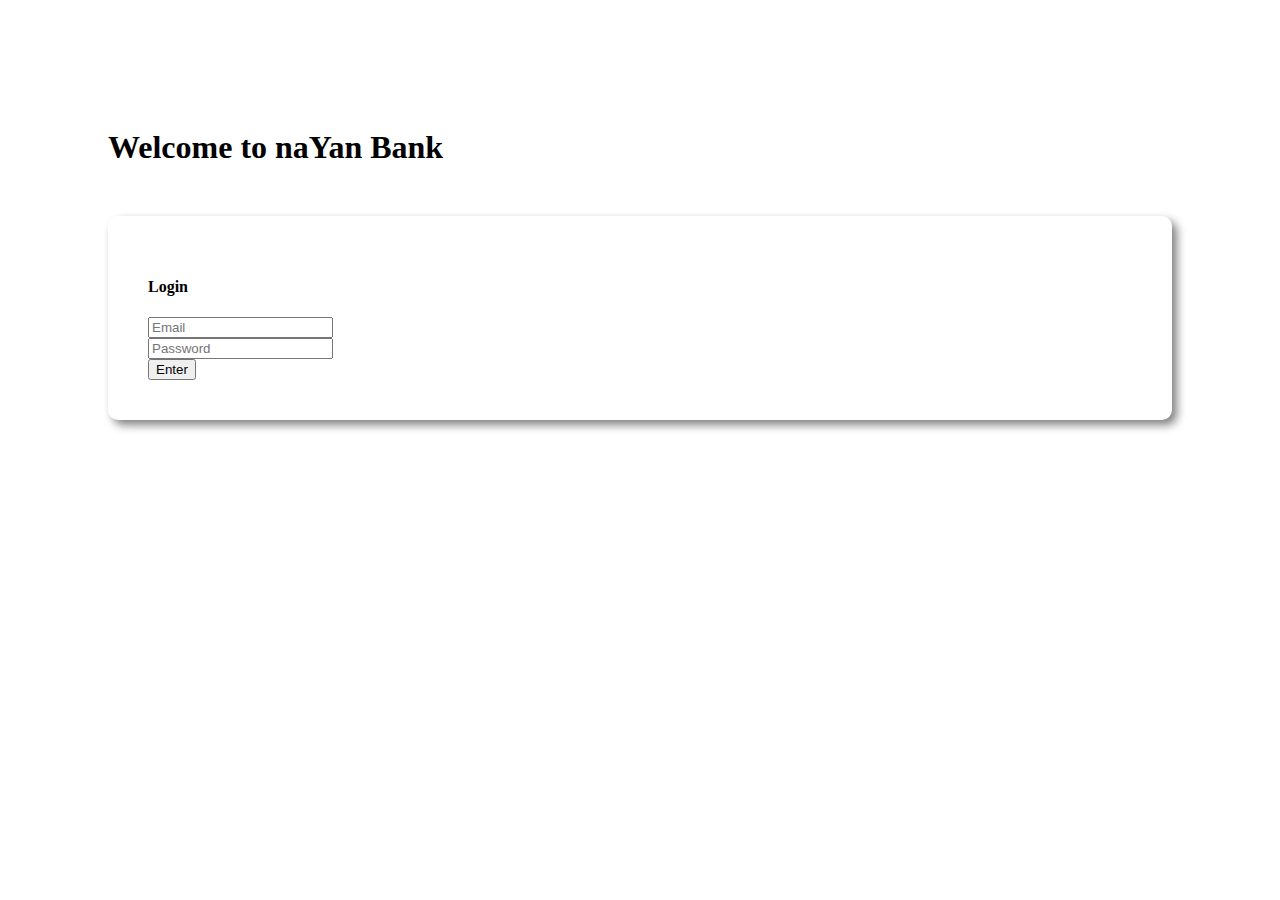
<file: index.html>
<!DOCTYPE html>
<html lang="en">
<head>
    <meta charset="UTF-8">
    <meta name="viewport" content="width=device-width, initial-scale=1.0">
    <title>naYan-bank</title>
    <link rel="stylesheet" href="style.css">
    <link href="https://cdn.jsdelivr.net/npm/bootstrap@5.0.0-beta1/dist/css/bootstrap.min.css" rel="stylesheet" integrity="sha384-giJF6kkoqNQ00vy+HMDP7azOuL0xtbfIcaT9wjKHr8RbDVddVHyTfAAsrekwKmP1" crossorigin="anonymous">
</head>
<body>
    <div id="login-area">
        <h1 class="text-center">Welcome to naYan Bank</h1>
       <div class="submit-area">
        <h4>Login</h4>
        <input class="form-control" type="text" placeholder="Email">
        <br>
        <input class="form-control" type="password" placeholder="Password">
        <br>
        <button id="login" class="btn btn-success">Enter</button>
       </div>
    </div>
    <div id="transaction-area">
        <div class="row g-4">
            <div class="col-md-4">
                <div class="deposit status">
                    <h5>Deposit</h5>
                    <h2>$ <span id="currentDeposit">00</span></h2>
                </div>
            </div>
            <div class="col-md-4">
                <div class="withdraw status">
                    <h5>Withdraw</h5>
                    <h2>$00</h2>
                </div>
            </div>
            <div class="col-md-4">
                <div class="balance status">
                    <h5>Balance</h5>
                    <h2>$ <span id="currentBalance">1240</span></h2>
                </div>
            </div>
        </div>

        <div class="row">
            <div class="col-md-6">
                <div class="submit-area">
                    <h4>Deposit</h4>
                    <input id="depositAmount" class="form-control" type="text" placeholder="$ amount you want to deposit">
                    <br>
                    <button id="addDeposit" class="btn btn-success">Deposit</button>
                </div>
            </div>
            <div class="col-md-6">
                <div class="submit-area">
                    <h4>Withdraw</h4>
                    <input class="form-control" type="text" placeholder="$ amount you want to withdraw">
                    <br>
                    <button class="btn btn-success">Withdraw</button>
                </div>
            </div>
        </div>
    </div>
    
    <script>
        // login button event handler 
        const loginBtn = document.getElementById('login');
        loginBtn.addEventListener('click', function(){
            const loginArea = document.getElementById('login-area');
            loginArea.style.display = 'none';
            const transactionArea = document.getElementById('transaction-area');
            transactionArea.style.display = 'block';
        })

        // deposit button event handler
        const depositBtn = document.getElementById('addDeposit');
        depositBtn.addEventListener('click', function(){
            const depositAmount = document.getElementById('depositAmount').value;
            const depositNumber = parseFloat(depositAmount);

            const currentDeposit = document.getElementById('currentDeposit').innerText;
            const currentDepositNumber = parseFloat(currentDeposit);
            const totalDeposit = depositNumber + currentDepositNumber;
            document.getElementById('currentDeposit').innerText = totalDeposit;

            const currentBalance = document.getElementById('currentBalance').innerText;
            const currentBalanceNumber = parseFloat(currentBalance);
            const totalBalance = depositNumber + currentBalanceNumber;
            document.getElementById('currentBalance').innerText = totalBalance;

            document.getElementById('depositAmount').value = "";
        })


    </script>

    <!-- <script src="https://cdn.jsdelivr.net/npm/bootstrap@5.0.0-beta1/dist/js/bootstrap.bundle.min.js" integrity="sha384-ygbV9kiqUc6oa4msXn9868pTtWMgiQaeYH7/t7LECLbyPA2x65Kgf80OJFdroafW" crossorigin="anonymous"></script> -->
</body>
</html>
</file>
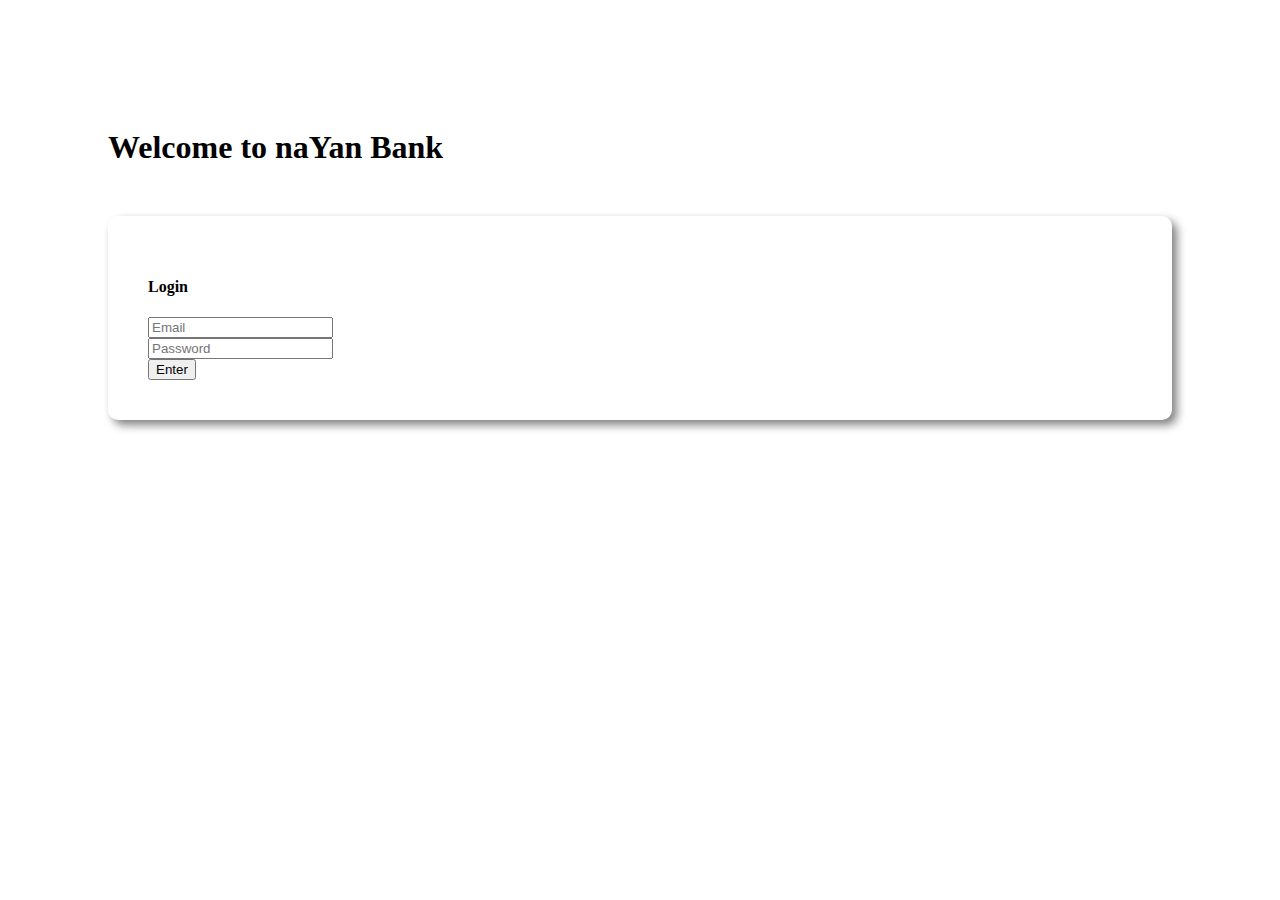
<file: exercise.html>
<!DOCTYPE html>
<html lang="en">
<head>
    <meta charset="UTF-8">
    <meta name="viewport" content="width=device-width, initial-scale=1.0">
    <title>naYan-bank</title>
    <link rel="stylesheet" href="style.css">
    <link href="https://cdn.jsdelivr.net/npm/bootstrap@5.0.0-beta1/dist/css/bootstrap.min.css" rel="stylesheet" integrity="sha384-giJF6kkoqNQ00vy+HMDP7azOuL0xtbfIcaT9wjKHr8RbDVddVHyTfAAsrekwKmP1" crossorigin="anonymous">
</head>
<body>
    <div id="login-area">
        <h1 class="text-center">Welcome to naYan Bank</h1>
       <div class="submit-area">
        <h4>Login</h4>
        <input class="form-control" type="text" placeholder="Email">
        <br>
        <input class="form-control" type="password" placeholder="Password">
        <br>
        <button id="login" class="btn btn-success">Enter</button>
       </div>
    </div>
    <div id="transaction-area">
        <div class="row">
            <div class="col-md-4 balance">
                <div class="status deposit">
                    <h5>Deposit</h5>
                    <h2>$00</h2>
                </div>
            </div>
            <div class="col-md-4 deposit withdraw">
                <div class="status deposit">
                    <h5>Withdraw</h5>
                    <h2>$00</h2>
                </div>
            </div>
            <div class="col-md-4 balance">
                <div class="status deposit">
                    <h5>Balance</h5>
                    <h2>$1240</h2>
                </div>
            </div>
        </div>
    </div>
    
    <script>
        const loginBtn = document.getElementById('login');
        loginBtn.addEventListener('click', function(){
            const loginArea = document.getElementById('login-area');
            loginArea.style.display = 'none';
            const transactionArea = document.getElementById('transaction-area');
            transactionArea.style.display = 'block';
        })
    </script>

    <!-- <script src="https://cdn.jsdelivr.net/npm/bootstrap@5.0.0-beta1/dist/js/bootstrap.bundle.min.js" integrity="sha384-ygbV9kiqUc6oa4msXn9868pTtWMgiQaeYH7/t7LECLbyPA2x65Kgf80OJFdroafW" crossorigin="anonymous"></script> -->
</body>
</html>
</file>
<file: style.css>
body{
    padding: 100px;
}
.submit-area{
    margin-top: 50px;
    border-radius: 10px;
    box-shadow: 5px 5px 10px gray;
    padding: 40px;
}
#transaction-area{
    display: none;
}
.status{
    margin: 0 20px;
    color: white;
    border-radius: 10px;
    padding: 20px;
} 
.deposit{
    background-color: slateblue;
}
.withdraw{
    background-color: lightsalmon;
}
.balance{
    background-color: orange;
}
</file>
